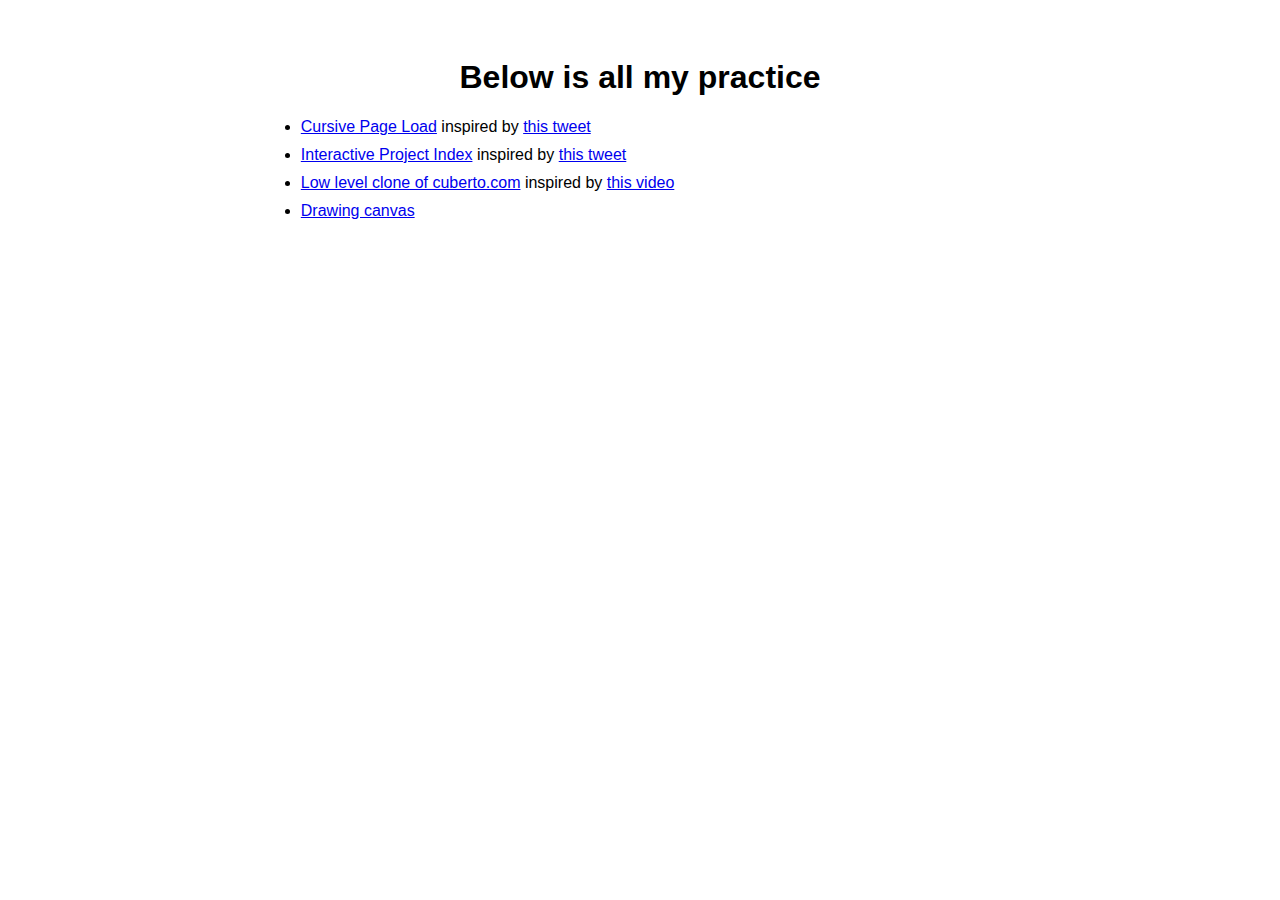
<file: index.html>
<!DOCTYPE html>
<html lang="en">
<head>
    <meta charset="UTF-8">
    <title>Practice</title>
    <style>
      body {
        font-family: Arial, sans-serif;
        padding: 30px 0;
      }

      main{
        width: 60%;
        margin: 0 auto;
      }

      h1{
        text-align: center;
      }

      li{
        margin-bottom: 10px;
      }
    </style>
</head>
<body>
<main>
    <h1>
        Below is all my practice
    </h1>
    <ul>
        <li>
            <a href="./cursive-page-load">Cursive Page Load</a> inspired by <a target="_blank" href="https://mobile.twitter.com/Ayoolafelix/status/1479157194029514754">this tweet</a>
        </li>
        <li>
            <a href="./interactive-project-index">Interactive Project Index</a> inspired by <a target="_blank" href="https://dribbble.com/shots/17395973-Interactive-Project-Index">this tweet</a>
        </li>
        <li>
            <a href="https://github.com/Oluwa-nifemi/cuteberto" target="_blank">Low level clone of cuberto.com</a> inspired by <a href="https://www.youtube.com/watch?v=MEO6yQLAgKw" target="_blank">this video</a>
        </li>
		<li>
            <a href="./drawing-canvas">Drawing canvas</a>
        </li>
    </ul>
</main>
</body>
</html>
</file>
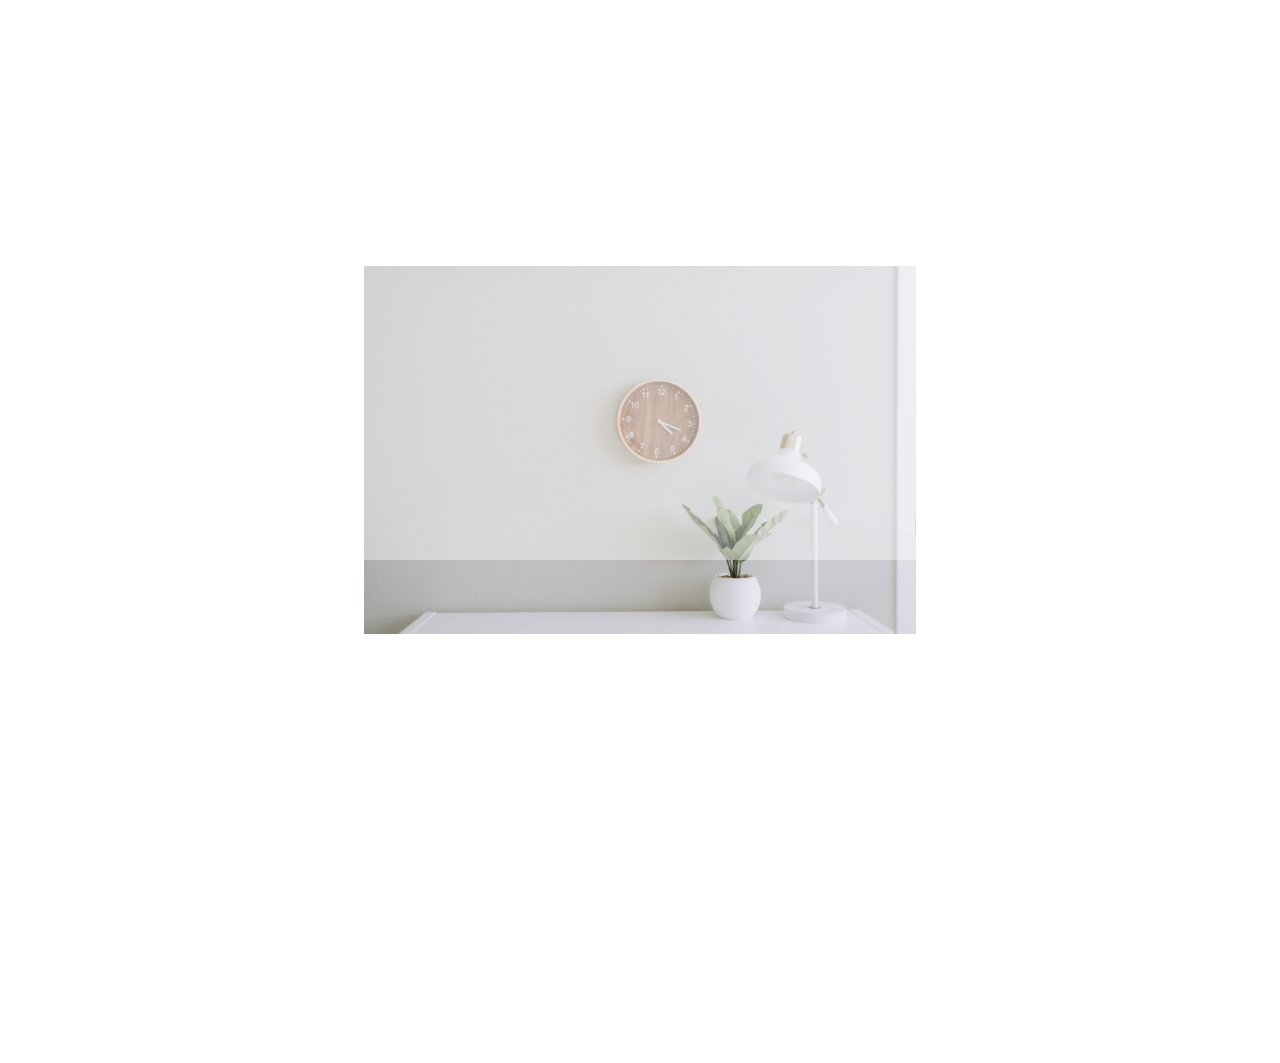
<file: cursive-page-load/index.html>
<!DOCTYPE html>
<html lang="en">
<head>
    <meta charset="UTF-8">
    <title>Orfice</title>
    <link rel="preconnect" href="https://fonts.googleapis.com">
    <link rel="preconnect" href="https://fonts.gstatic.com" crossorigin>
    <link href="https://fonts.googleapis.com/css2?family=Be+Vietnam+Pro:wght@400;600;700&display=swap" rel="stylesheet">
    <link rel="stylesheet" href="./index.css">
</head>
<body>
    <nav class="navbar">
        <img src="./images/logo.jpg" alt="Logo" class="navbar__image">
        <div class="navbar__links">
            <a href="#" class="navbar__link is-active">Home</a>
            <a href="https://www.youtube.com/watch?v=dQw4w9WgXcQ" class="navbar__link">Shop</a>
            <a href="https://mobile.twitter.com/Ayoolafelix/status/1479157194029514754" class="navbar__link">Inspiration</a>
            <a href="https://github.com/Oluwa-nifemi/animations-practice/tree/master/cursive-page-load" class="navbar__link">Code base</a>
            <a href="https://twitter.com/N1femi" class="navbar__link">Developer</a>
        </div>
        <a href="#" class="navbar__link is-active">Let's work together</a>
    </nav>
    <div class="text">
        <h1 class="header">
        <span>
            The Posibbilities
        </span>
            <span>
            Of Workspaces
        </span>
        </h1>
        <p class="paragraph">
            We believe that workspaces <br>
            should be friendly and convenient. <br>
            Here is an invitation into our how <br>
            we design workspaces at curved.
        </p>
    </div>
    <img src="./images/office.jpg" alt="Home Office" class="image">
    <svg xmlns="http://www.w3.org/2000/svg" width="106" height="106" viewBox="0 0 106 106" fill="none" class="round-text">
        <path d="M0,53a53,53 0 1,0 106,0a53,53 0 1,0 -106,0" id="curve"/>
        <text width="314.1593">
            <textPath alignment-baseline="top" xlink:href="#curve">
                office workspace . office workspace . office workspace .
            </textPath>
        </text>
        <defs>
        </defs>
    </svg>
    <div class="preloader">
        <img src="./images/office.jpg" alt="Home Office" class="preloader__image">
        <div class="preloader__overlay"/>
    </div>
    <script src="https://cdnjs.cloudflare.com/ajax/libs/gsap/3.9.1/gsap.min.js"></script>
    <script src="./index.js"></script>
</body>
</html>
</file>
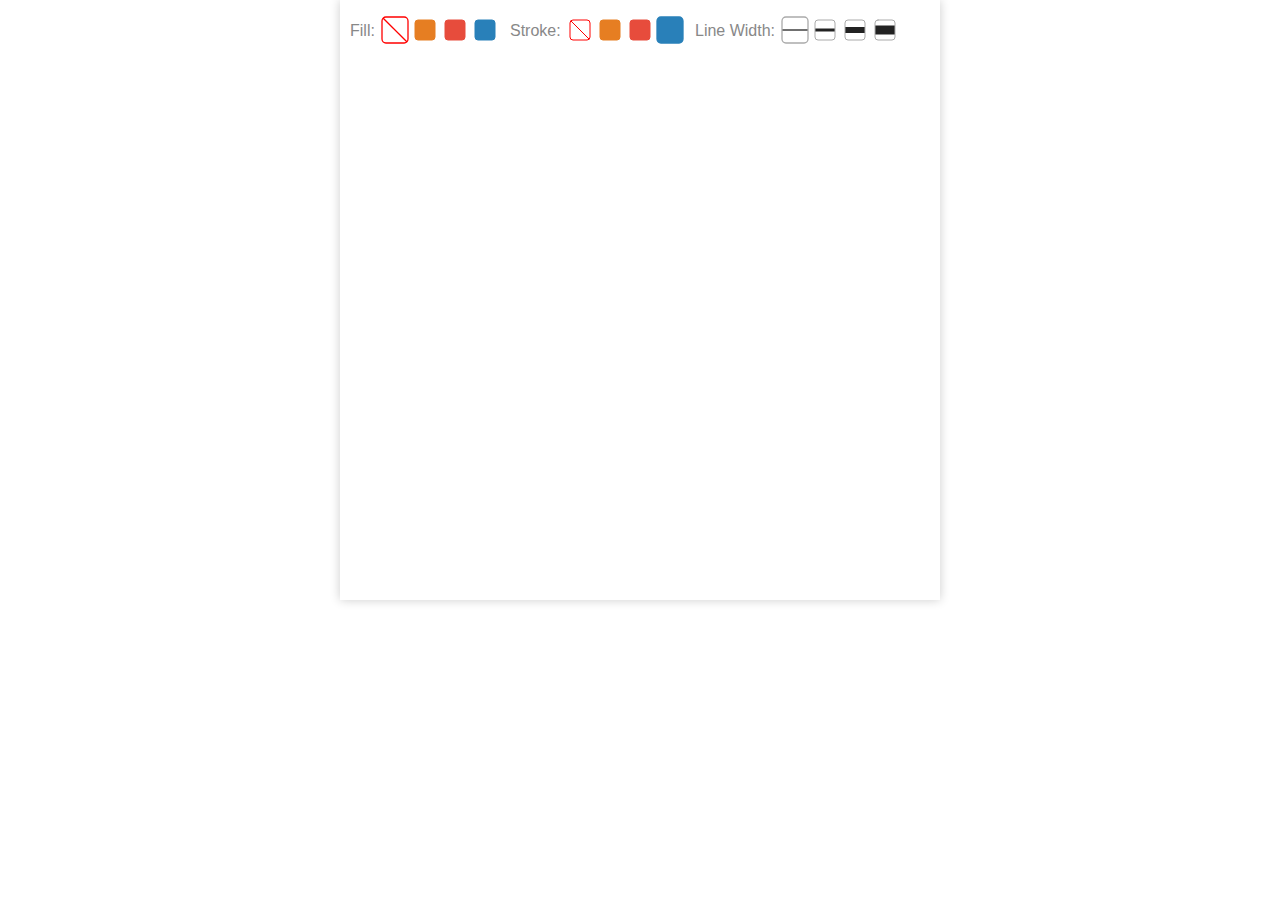
<file: drawing-canvas/index.html>
<!DOCTYPE html>
<html lang="en">
<head>
    <meta charset="UTF-8">
    <title>Drawing App</title>
</head>
<body>
<div id="container">
    <svg
            id="chart"
            xmlns="http://www.w3.org/2000/svg"

            width="600"
            height="600"

            viewBox="0 0 600 600"
    >
        <defs>
            <style>
              body{
                margin: 0;
              }

              #chart {
                user-select: none;
                cursor: crosshair;
                margin: 0 auto;
                box-shadow: 0 0 10px rgba(0, 0, 0, 0.2);
                display: block;
              }

              #top-bar text {
                font-family: Arial, Helvetica, sans-serif;
                fill: #888;
              }

              .drawing-control {
                cursor: pointer;
                transition: transform 0.2s ease;
              }

              .drawing-control.active {
                transform: scale(1.3);
              }

              @media (max-width: 1000px) {
                #chart{
                  width: 100vw;
                  height: 100vw;
                }
              }
            </style>
            <!-- no color pattern -->
            <pattern
                    id="no-color"
                    viewBox="0 0 20 20"
                    width="100%"
                    height="100%"
                    patternUnits="objectBoundingBox"
            >
                <rect
                        x="0"
                        y="0"
                        width="20"
                        height="20"
                        fill="white"
                />
                <line
                        x1="0"
                        y1="0"
                        x2="20"
                        y2="20"
                        stroke="red"
                        stroke-width="1"
                />
            </pattern>
            <!-- line width patterns -->
            <pattern
                    id="small-line-width"
                    viewBox="0 0 20 20"
                    width="100%"
                    height="100%"
                    patternUnits="objectBoundingBox"
            >
                <rect
                        x="0"
                        y="0"
                        width="20"
                        height="20"
                        fill="white"
                />
                <line
                        x1="0"
                        y1="10"
                        x2="20"
                        y2="10"
                        stroke="#222"
                        stroke-width="1"
                />
            </pattern>

            <pattern
                    id="mid-line-width"
                    viewBox="0 0 20 20"
                    width="100%"
                    height="100%"
                    patternUnits="objectBoundingBox"
            >
                <rect
                        x="0"
                        y="0"
                        width="20"
                        height="20"
                        fill="white"
                />
                <line
                        x1="0"
                        y1="10"
                        x2="20"
                        y2="10"
                        stroke="#222"
                        stroke-width="3"
                />
            </pattern>

            <pattern
                    id="big-line-width"
                    viewBox="0 0 20 20"
                    width="100%"
                    height="100%"
                    patternUnits="objectBoundingBox"
            >
                <rect
                        x="0"
                        y="0"
                        width="20"
                        height="20"
                        fill="white"
                />
                <line
                        x1="0"
                        y1="10"
                        x2="20"
                        y2="10"
                        stroke="#222"
                        stroke-width="6"
                />
            </pattern>

            <pattern
                    id="really-big-line-width"
                    viewBox="0 0 20 20"
                    width="100%"
                    height="100%"
                    patternUnits="objectBoundingBox"
            >
                <rect
                        x="0"
                        y="0"
                        width="20"
                        height="20"
                        fill="white"
                />
                <line
                        x1="0"
                        y1="10"
                        x2="20"
                        y2="10"
                        stroke="#222"
                        stroke-width="9"
                />
            </pattern>
        </defs>
        <g
                id="drawing-surface"
        >
            <!-- drawings go here -->
        </g>
        <g id="top-bar">
            <!-- fill controls -->
            <text x="10" y="36">Fill:</text>
            <rect
                    class="drawing-control active"
                    data-control-for="fill"
                    data-value="transparent"
                    x="45"
                    y="20"
                    width="20"
                    height="20"
                    transform-origin="55 30"
                    rx="3"
                    fill="url(#no-color)"
                    stroke="red"
            />
            <rect
                    class="drawing-control"
                    data-control-for="fill"
                    data-value="#e67e22"
                    x="75"
                    y="20"
                    width="20"
                    height="20"
                    transform-origin="85 30"
                    rx="3"
                    fill="#e67e22"
                    stroke="#e67e22"
            />
            <rect
                    class="drawing-control"
                    data-control-for="fill"
                    data-value="#e74c3c"
                    x="105"
                    y="20"
                    width="20"
                    height="20"
                    transform-origin="115 30"
                    rx="3"
                    fill="#e74c3c"
                    stroke="#e74c3c"
            />
            <rect
                    class="drawing-control"
                    data-control-for="fill"
                    data-value="#2980b9"
                    x="135"
                    y="20"
                    width="20"
                    height="20"
                    transform-origin="145 30"
                    rx="3"
                    fill="#2980b9"
                    stroke="#2980b9"
            />
            <!-- stroke controls -->
            <text
                    x="170"
                    y="36"
            >
                Stroke:
            </text>
            <rect
                    class="drawing-control"
                    data-control-for="stroke"
                    data-value="transparent"
                    x="230"
                    y="20"
                    width="20"
                    height="20"
                    transform-origin="240 30"
                    rx="3"
                    fill="url(#no-color)"
                    stroke="red"
            />
            <rect
                    class="drawing-control"
                    data-control-for="stroke"
                    data-value="#e67e22"
                    x="260"
                    y="20"
                    width="20"
                    height="20"
                    transform-origin="270 30"
                    rx="3"
                    fill="#e67e22"
                    stroke="#e67e22"
            />
            <rect
                    class="drawing-control"
                    data-control-for="stroke"
                    data-value="#e74c3c"
                    x="290"
                    y="20"
                    width="20"
                    height="20"
                    transform-origin="300 30"
                    rx="3"
                    fill="#e74c3c"
                    stroke="#e74c3c"
            />
            <rect
                    class="drawing-control active"
                    data-control-for="stroke"
                    data-value="#2980b9"
                    x="320"
                    y="20"
                    width="20"
                    height="20"
                    transform-origin="330 30"
                    rx="3"
                    fill="#2980b9"
                    stroke="#2980b9"
            />
            <!-- line width controls -->
            <text
                    x="355"
                    y="36"
            >
                Line Width:
            </text>
            <rect
                    class="drawing-control active"
                    data-control-for="line-width"
                    data-value="1"
                    x="445"
                    y="20"
                    width="20"
                    height="20"
                    transform-origin="455 30"
                    rx="3"
                    fill="url(#small-line-width)"
                    stroke="#aaa"
            />
            <rect
                    class="drawing-control"
                    data-control-for="line-width"
                    data-value="3"
                    x="475"
                    y="20"
                    width="20"
                    height="20"
                    transform-origin="485 30"
                    rx="3"
                    fill="url(#mid-line-width)"
                    stroke="#aaa"
            />

            <rect
                    class="drawing-control"
                    data-control-for="line-width"
                    data-value="6"
                    x="505"
                    y="20"
                    width="20"
                    height="20"
                    transform-origin="515 30"
                    rx="3"
                    fill="url(#big-line-width)"
                    stroke="#aaa"
            />

            <rect
                    class="drawing-control"
                    data-control-for="line-width"
                    data-value="9"
                    x="535"
                    y="20"
                    width="20"
                    height="20"
                    transform-origin="545 30"
                    rx="3"
                    fill="url(#really-big-line-width)"
                    stroke="#aaa"
                    stroke-linejoin="round"
                    stroke-linecap="round"
            />

        </g>
    </svg>
    <script>
      const STATE = {
        fill: 'transparent',
        stroke: 'blue',
        strokeWidth: 1
      }

      const SVG_NAMESPACE = 'http://www.w3.org/2000/svg'

      const svg = document.getElementById('chart')
      let svgDimensions = svg.getBoundingClientRect()
      let svgOffsetTop = svgDimensions.top
      let svgOffsetLeft = svgDimensions.left
      svg.setAttribute('width', `${svg.clientWidth}`)
      svg.setAttribute('height', `${svg.clientHeight}`)
      svg.setAttribute('viewBox', `0 0 ${svg.clientWidth} ${svg.clientHeight}`)

      window.addEventListener('resize', () => {
        svgDimensions = svg.getBoundingClientRect()
        svgOffsetTop = svgDimensions.top
        svgOffsetLeft = svgDimensions.left

        svg.setAttribute('width', `${svg.clientWidth}`)
        svg.setAttribute('height', `${svg.clientHeight}`)
        svg.setAttribute('viewBox', `0 0 ${svg.clientWidth} ${svg.clientHeight}`)

      })

      const fillColorControls = document.querySelectorAll('[data-control-for="fill"]')
      const strokeColorControls = document.querySelectorAll('[data-control-for="stroke"]')
      const lineWidthControls = document.querySelectorAll('[data-control-for="line-width"]')
      const drawingSurfaceEl = document.getElementById('drawing-surface')

      let isMouseDown = false
      let currentPath = null;

      const startDrawing = (e) => {
        e.stopPropagation()

        if (e.target.classList.contains('drawing-control')) {
          return null
        }

        isMouseDown = true

        currentPath = document.createElementNS(SVG_NAMESPACE, 'path');
        currentPath.setAttribute('stroke', STATE.stroke);
        currentPath.setAttribute('stroke-width', STATE.strokeWidth);
        currentPath.setAttribute('fill', STATE.fill);
        currentPath.setAttribute('stroke-linejoin', 'round')
        currentPath.setAttribute('stroke-linecap', 'round')

        drawingSurfaceEl.appendChild(currentPath)
      }

      svg.addEventListener('mousedown', startDrawing)
      svg.addEventListener('touchstart', startDrawing)

      const makeDrawing = (e) => {
        e.stopPropagation()

        if (!isMouseDown) {
          return null
        }


        let x, y;
        if(e.pageX){
          x = e.pageX - svgOffsetLeft
          y = e.pageY - svgOffsetTop
        }else{
          x = e.touches[0].pageX - svgOffsetLeft
          y = e.touches[0].pageY - svgOffsetTop
        }

        let newD = currentPath.getAttribute('d');

        if (!newD) {
          newD = `M ${x} ${y} `
        } else {
          newD += `L ${x} ${y}`
        }

        currentPath.setAttribute('d', newD)
      }

      svg.addEventListener('mousemove', makeDrawing)
      svg.addEventListener('touchmove', makeDrawing)

      const finishDrawing = (e) => {
        isMouseDown = false
      }

      svg.addEventListener('mouseup', finishDrawing)
      svg.addEventListener('touchend', finishDrawing)

      fillColorControls.forEach(control => {
        control.addEventListener('click', () => {
          svg.querySelector('.active[data-control-for="fill"]').classList.remove('active')
          control.classList.add('active')
          STATE.fill = control.dataset.value;
        })
      })

      strokeColorControls.forEach(control => {
        control.addEventListener('click', () => {
          svg.querySelector('.active[data-control-for="stroke"]').classList.remove('active')
          control.classList.add('active')
          STATE.stroke = control.dataset.value;
        })
      })

      lineWidthControls.forEach(control => {
        control.addEventListener('click', () => {
          svg.querySelector('.active[data-control-for="line-width"]').classList.remove('active')
          control.classList.add('active')
          STATE.strokeWidth = control.dataset.value;
        })
      })
    </script>
</div>
</body>
</html>
</file>
<file: cursive-page-load/index.css>
html {
  font-size: calc(100vw / 1440 * 10);
}

body {
  margin: 0;
  padding: 0;
  height: 100vh;
  overflow: hidden;
}

* {
  margin: 0;
  padding: 0;
}

.navbar {
  padding: 4rem 11rem 0;
  display: flex;
  align-items: center;
  margin-bottom: 12rem;
  opacity: 0;
}

.navbar__image{
  width: 120px;
}

.navbar__links {
  display: flex;
  align-items: center;
  column-gap: 66px;
  margin-left: 20.3rem;
  margin-right: 16.3rem;
}

.navbar__link {
  font-size: 1.6rem;
  display: inline-block;
  text-decoration: none;
  font-family: 'Be Vietnam Pro', sans-serif;
  color: black;
  position: relative;
  height: fit-content;
}

.navbar__link::after {
  background: black;
  bottom: -12px;
  content: '';
  height: 1px;
  left: 0;
  position: absolute;
  transition: transform 0.7s cubic-bezier(0.19, 1, 0.22, 1);
  width: 100%;
  transform: scaleX(0);
  transform-origin: right center;
}

.navbar__link.is-active::after,
.navbar__link:hover::after {
  transform: scaleX(1);
  transform-origin: left center;
}

.text{
  display: flex;
  align-items: flex-start;
  column-gap: 6.7rem;
}

.header{
  font-family: 'Be Vietnam Pro', sans-serif;
  color: black;
  z-index: 2;
  font-size: 10rem;
  position: relative;
  margin: 0;
  font-weight: 700;
  line-height: 1.1;
}

.header span{
  display: block;
  opacity: 0;
}

.header span:last-child{
  transform: translateX(19.4rem);
}

.paragraph{
  font-family: 'Be Vietnam Pro', sans-serif;
  font-size: 1.6rem;
  font-weight: 600;
  position: relative;
  top: 12px;
  opacity: 0;
}

.image{
  width: 123rem;
  position: absolute;
  /*Height of navbar + Header margin + Height of header text - Half of height of last row of header text*/
  top: calc(8.4rem + 12rem + 22rem - 5rem);
  left: 0;
  visibility: hidden;
}

.round-text{
  position: absolute;
  top: calc(8.4rem + 12rem + 22rem - 5rem);
  left: 123rem;
  transform: translate(-50%, -50%);
  animation-name: rotate;
  animation-duration: 10s;
  animation-iteration-count: infinite;
  animation-timing-function: linear;
  z-index: 1;
  opacity: 0;
}

.round-text textPath{
  fill: black;
  font-family: 'Be Vietnam Pro', sans-serif;
  font-size: 12px;
}

@keyframes rotate {
  from {
    transform: translate(-50%, -50%) rotate(0deg);
  }

  to {
    transform: translate(-50%, -50%) rotate(360deg);
  }
}

.preloader{
  position: absolute;
  /*
    The 20.70 is gotten from calculation the height of the image from the aspect ratio of the image which is 1400 by 935
    Using some simple math we can derive half of the image's height from (935/1400) * width we gave it
  */
  top: calc(50% - 20.70rem);
  left: calc(50% - 31rem);
  width: 62rem;
  opacity: 1;
}

.preloader__image{
  width: 100%;
  opacity: 1;
}

.preloader__overlay{
  position: absolute;
  height: 100%;
  width: 100%;
  background-color: rgba(255, 255, 255, 0.4);
  z-index: 3;
  top: 0;
  left: 0;
  opacity: 1;
}
</file>
